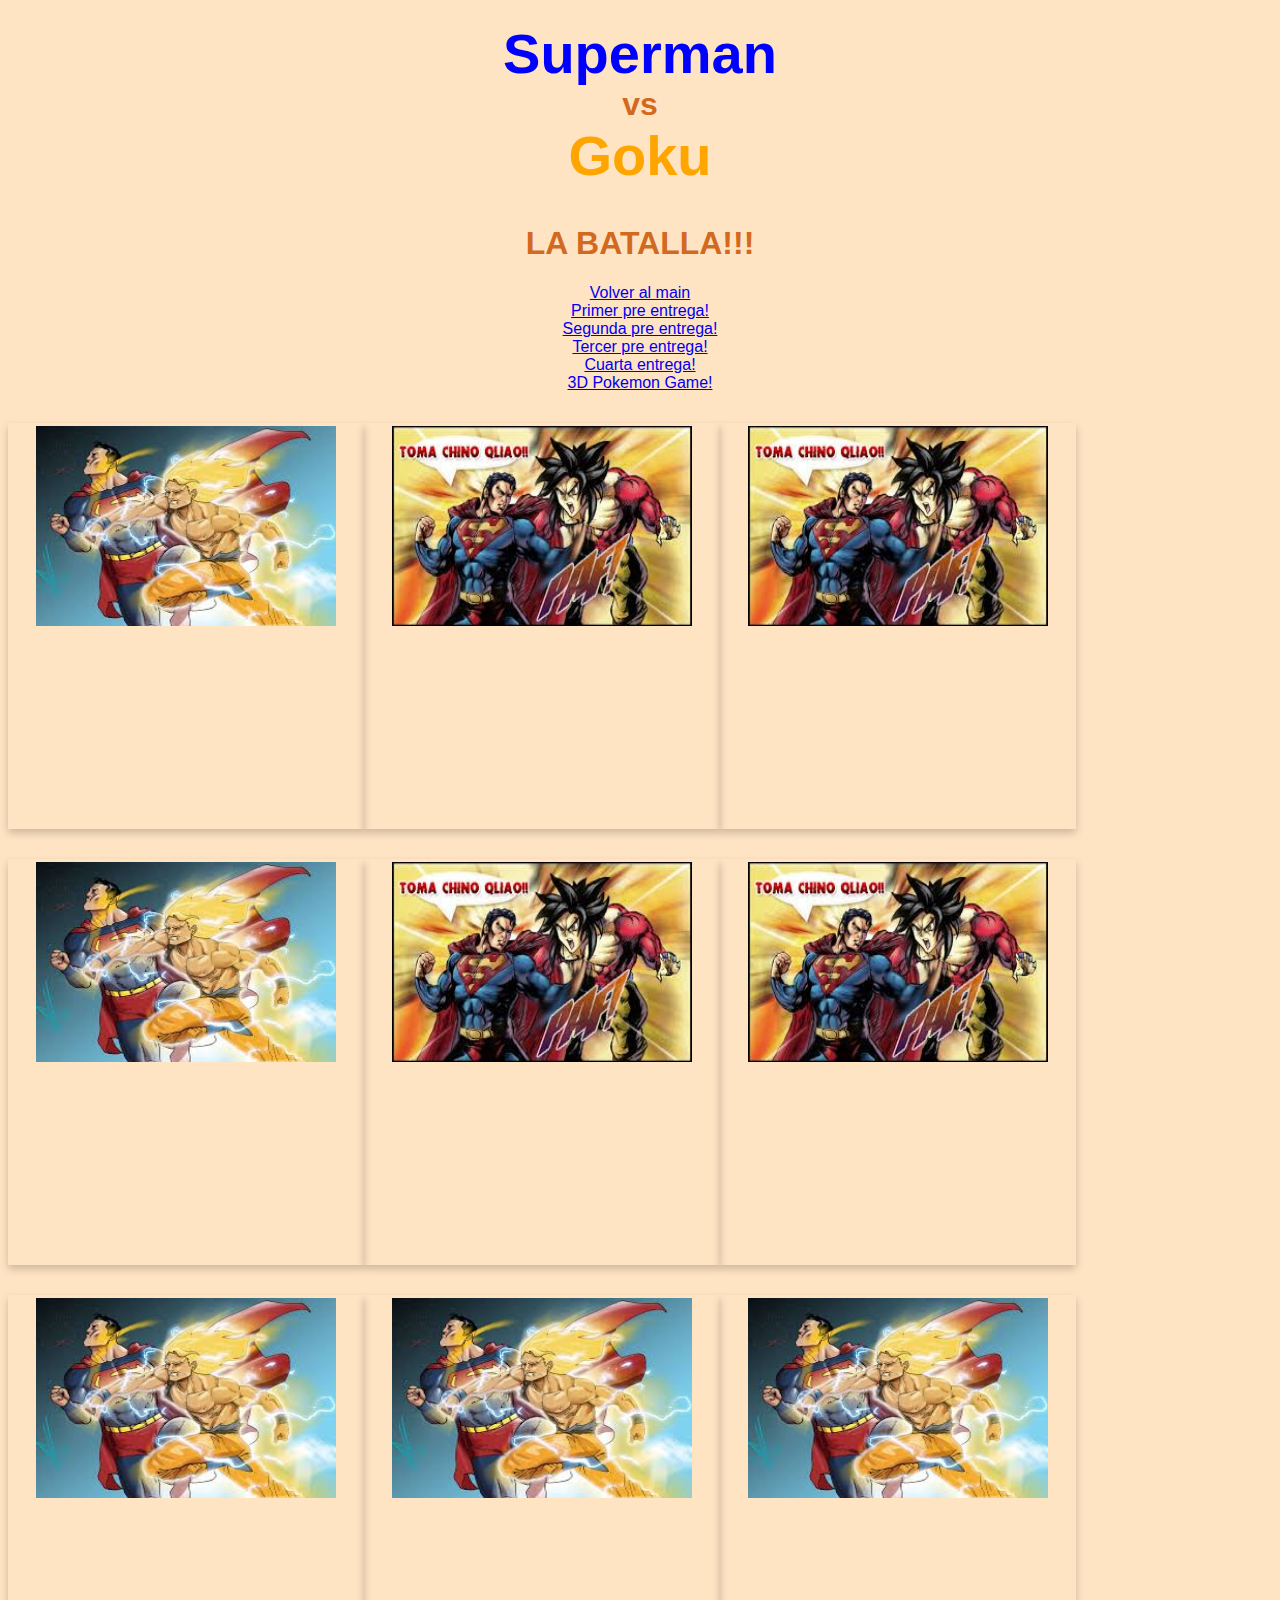
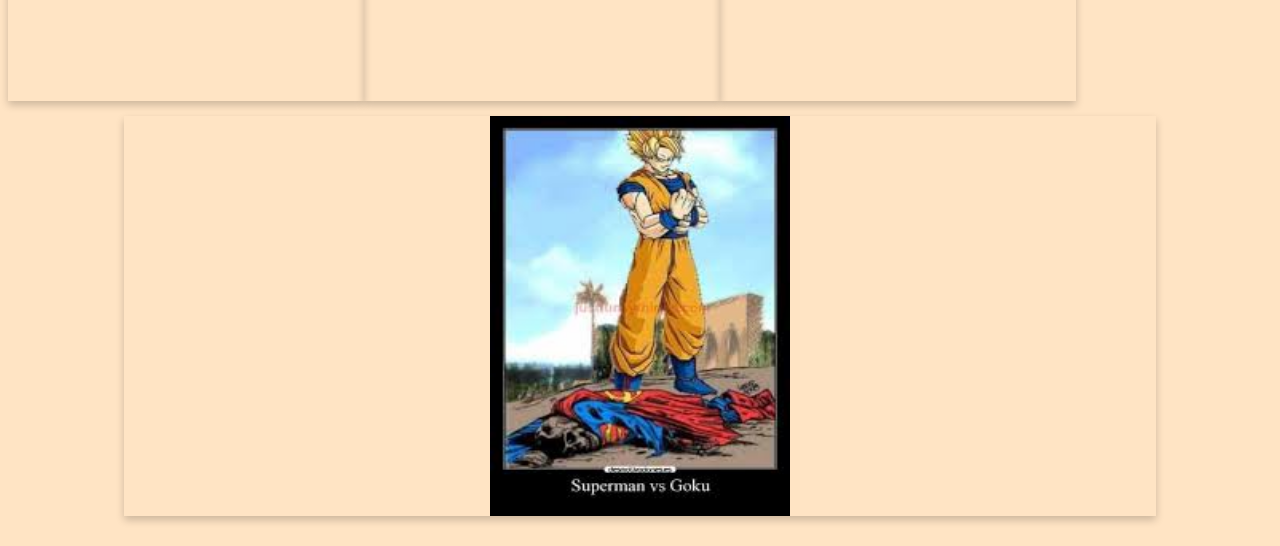
<file: pages/consolegame.html>
<!DOCTYPE html>
<html lang="es">

<head>
    <meta charset="UTF-8">
    <meta http-equiv="X-UA-Compatible" content="IE=edge">
    <meta name="viewport" content="width=device-width, initial-scale=1.0">
    <link rel="stylesheet" href="../css/styles.css">
    <title>Superman vs Goku - LA BATALLA!!!</title>
</head>

<body>
    <h1>
        <p class="superman">Superman</p> vs <p class="goku">Goku</p><br>LA BATALLA!!!
    </h1>
    <nav>
        <ul>
            <li><a href="../index.html">Volver al main</a></li>
            <li><a href="./primerentrega.html">Primer pre entrega!</a></li>
            <li><a href="./segundaentrega.html">Segunda pre entrega!</a></li>
            <li><a href="./terceraentrega.html">Tercer pre entrega!</a></li>
            <li><a href="./cuartaentrega.html">Cuarta entrega!</a></li>
            <li><a href="./3dgame.html">3D Pokemon Game!</a></li>
        </ul>
    </nav>
    <script src="../js/gameconsole.js"></script>
</body>

</html>
</file>
<file: css/styles.css>
* {
  padding: 0;
  list-style: none;
  font-family: Impact, Haettenschweiler, "Arial Narrow Bold", sans-serif;
}

body {
  background-color: #ffe4c4;
  text-align: center;
}

h1 {
  color: chocolate;
}

strong {
  color: coral;
  font-size: 2.5rem;
}

.superman {
  color: blue;
  font-size: 3.5rem;
  margin: 0;
}

.goku {
  color: orange;
  font-size: 3.5rem;
  margin: 0;
}

.card {
  box-shadow: 0 4px 8px 0 rgba(0, 0, 0, 0.2);
  width: 350px;
  height: 400px;
  float: left;
  margin: 15px 0;
  padding: 3px;
}

.card img {
  width: 300px;
  height: 200px;
  display: block;
  margin: 0 auto;
}

.ganador {
  clear: both;
  margin: 30px auto;
  width: 80%;
  padding: 0 10px;
  box-shadow: 0 4px 8px 0 rgba(0, 0, 0, 0.2);
}

.ganador img {
  width: 300px;
  height: 400px;
  display: block;
  margin: 0 auto;
}

.song {
  margin: 0px auto;
  width: 350px;
  background-color: white;
  color: midnightblue;
  border-radius: 20px;
  margin-bottom: 10px;
}

.btn {
  margin: 0px auto;
  width: 130px;
  background-color: limegreen;
  color: whitesmoke;
  border-radius: 10px;
  font-size: 1.5rem;
  font-family: Arial, Helvetica, sans-serif;
  margin-bottom: 20px;
}

.mainp {
  width: 400px;
  background-color: #f22625;
  padding: 1rem;
  margin: 0 auto;
  border-radius: 1rem;
  text-align: center;
  color: white;
  font-family: system-ui;
}

.titlepoke::first-letter {
  text-transform: uppercase;
}

.titlepoke {
  color: white;
}

.caja {
  background-color: white;
}

.input {
  margin-top: 1rem;
  width: 100%;
  border: none;
  padding: 1rem;
  box-sizing: border-box;
  border-radius: 1rem;
  box-shadow: inset 0 0 5px rgba(0, 0, 0, 0.5);
}
</file>
